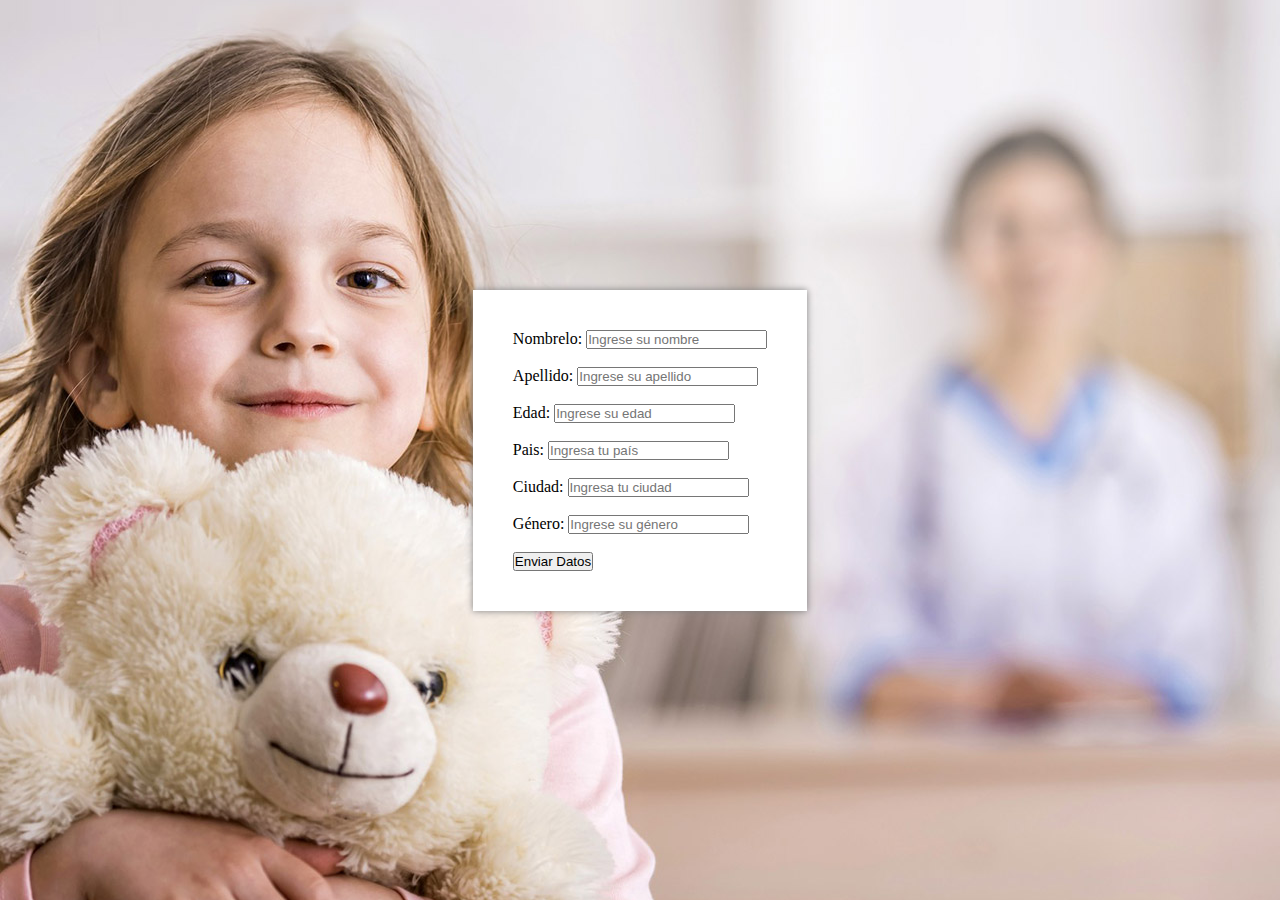
<file: index.html>
<!DOCTYPE html>
<html lang="es">
	<head>
		<meta charset="UTF-8">
		<meta name="viewport" content="width=device-width, initial-scale=1.0">
		<meta http-equiv="X-UA-Compatible" content="ie=edge">
		<link rel="stylesheet" type="text/css" href="css/main.css">
		<title>Clinica Lab</title>
	</head>
	<body>
<!-- 		<div class="logo">
			<span>
				<a href="#"><img src="img/logo-color.png"></a>
			</span>
		</div> -->
		<div class="flex-container">
			<div class="flex-item">
				<form id="form1">
					<label for="name">Nombrelo:</label>
					<input class="input-registro" type="text" id="name" placeholder="Ingrese su nombre ">
					<span id="messageName"></span>	
					<br><br>
					<label for="lastname">Apellido:</label>
					<input class="input-registro" type="text" id="lastname" placeholder="Ingrese su apellido">	
					<span id="messageLastname"></span>
					<br><br>
					<label for="age">Edad:</label>
					<input class="input-registro" type="text" id="age" placeholder="Ingrese su edad">	
					<span id="messageAge"></span>
					<br><br>
					<label for="country">Pais:</label>
					<input class="input-registro" type="text" id="country" placeholder="Ingresa tu país">
					<span id="messageCountry"></span>	
					<br><br>
					<label for="city">Ciudad:</label>
					<input class="input-registro" type="text" id="city" placeholder="Ingresa tu ciudad">
					<span id="messageCity"></span>	
					<br><br>
					<label for="gender">Género:</label>
					<input class="input-registro" type="text" id="gender" placeholder="Ingrese su género">	
					<span id="messageGender"></span>
					<br><br>
					<span id="indicacion"></span>
					<button id="bt">Enviar Datos</button>
				</form>
			</div>
		</div>
		<div id="div-contenedor"></div>
		<script type="text/javascript" src="js/script.js"></script>
	</body>
</html>
</file>
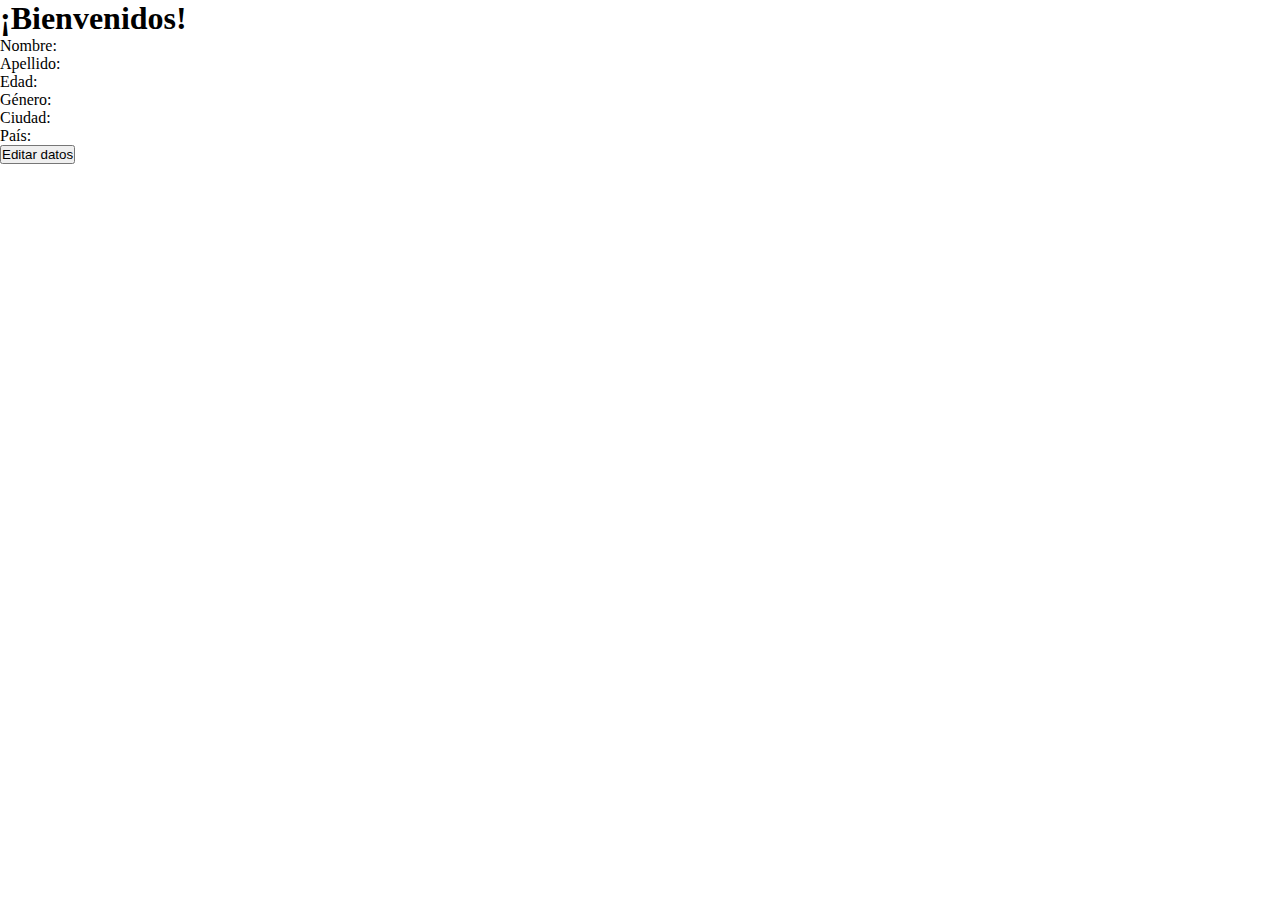
<file: bienvenido.html>
<!DOCTYPE html>
<html lang="es">
<head>
	<meta charset="UTF-8">
	<meta name="viewport" content="width=device-width, initial-scale=1.0">
	<meta http-equiv="X-UA-Compatible" content="ie=edge">
	<link rel="stylesheet" href="css/main.css">
	<title>Bienvenido</title>
</head>
<body>
	<h1>¡Bienvenidos!</h1>
	<div id="bienvenida-paciente" style="display: block;">
		<p>Nombre: <span id="nombre-paciente"></span></p>
		<p>Apellido: <span id="apellido-paciente"></span></p>
		<p>Edad: <span id="edad-paciente"></span></p>
		<p>Género: <span id="genero-paciente"></span></p>
		<p>Ciudad: <span id="ciudad-paciente"></span></p>
		<p>País: <span id="pais-paciente"></span></p>
		<button id="bt-edit">Editar datos</button>
	</div>
	<div id="template-paciente" style="display: none;">
		<p>Nombre: <input type="text" class="input-editar" value=""></p>
		<p>Apellido: <input type="text" class="input-editar" value=""></p>
		<p>Edad: <input type="text" class="input-editar" value=""></p>
		<p>Género: <input type="text" class="input-editar" value=""></p>
		<p>Ciudad: <input type="text" class="input-editar" value=""></p>
		<p>País: <input type="text" class="input-editar" value=""></p>
		<button id="bt-save">Guardar Cambios</button>
	</div>
	<script type="text/javascript" src="js/bienvenido.js"></script>
</body>
</html>
</file>
<file: css/main.css>
*{
	margin: 0px;
	padding: 0px;
}

body, html {
  height: 100%;
}

.flex-container {
  display: flex;
  flex-direction: row;
  height:100%;
  background: url("../img/fondo.jpg") no-repeat center center fixed;
}

.flex-item {
  margin: auto;
  background: #fff;
  box-shadow: 0px 0px 7px grey;
  padding: 40px;
}

.paciente{
	border: 1px solid black;
	margin: 10px;
	padding: 10px;
	display: inline-block;
}
span{
	color: red;
	font-size: 12px;
}
#nombre-paciente,#apellido-paciente,#edad-paciente,#genero-paciente,#ciudad-paciente,#pais-paciente{
	color: black;
	margin: 0;
}
#records {
	text-align: left;
	padding: 20px;
} 




/*html {
	background: url("../img/fondo.jpg") no-repeat center center fixed;
}
img{
	    margin: 50px 20px 0px 600px;

}




.container {
  display: flex;
  justify-content: center;
  align-items: center;
  flex-direction: column;
    border: 2px solid #16a085;
  border-radius: 6px;
  margin: 50px 50px 150px 700px;
}
*/
</file>
